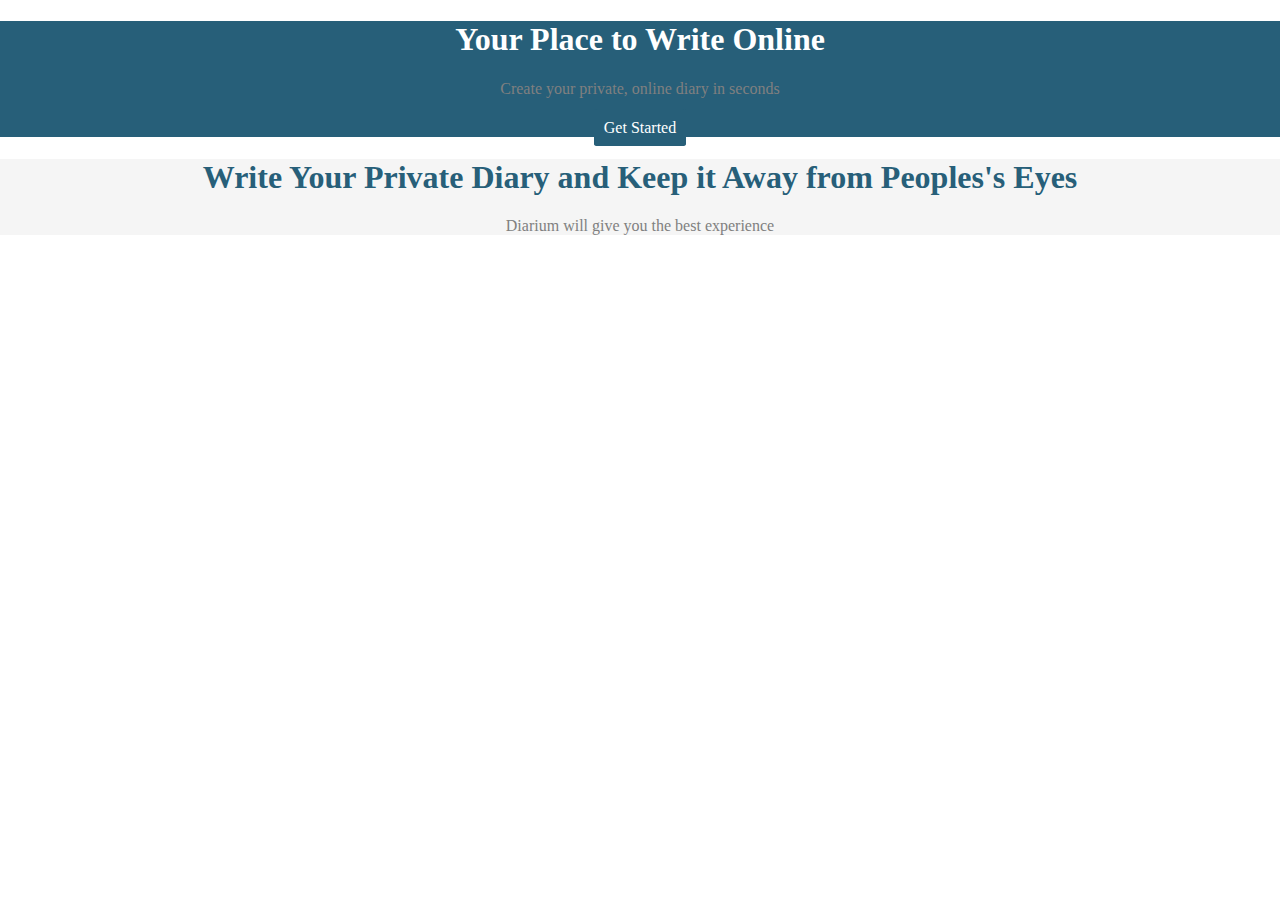
<file: UI/index.html>
<!DOCTYPE html>
<html lang = "en">
    <head>
        <meta charset="utf-8">
        <meta name="viewpoint" content="width=device-width, initial-scale=1.0">
        <meta http-equiv="X-UA compatible" content="ie-edge">
        <title>Diarium</title>
        <link rel="stylesheet" type="text/css" href="assets/css/styles.css" >

    </head>
    <body>
   
        <div class="container1">
            <h1>Your Place to Write Online</h1>
            <h4>Create your private, online diary in seconds</h4>
            <a href="login.html" class="btn">Get Started</a>
        </div>
        <div class="container2">
            <h1>Write Your Private Diary and Keep it Away from Peoples's Eyes</h1>
            <h4>Diarium will give you the best experience</h4>
            
        </div>
    </body>
</html>
</file>
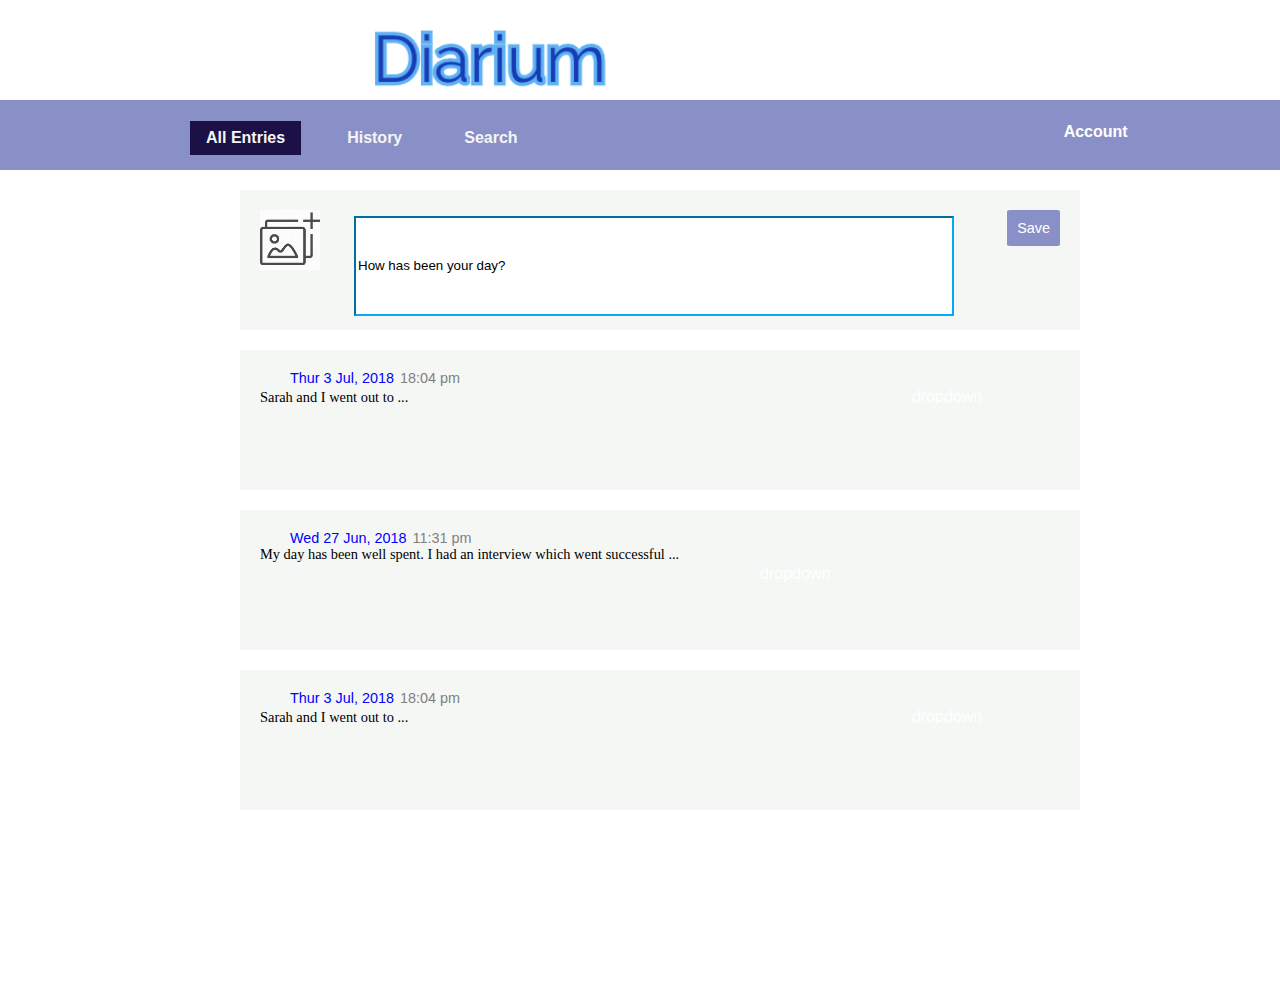
<file: UI/all_entries.html>
</html><!DOCTYPE html>
<html lang = "en">
    <head>
        <meta charset="utf-8">
        <meta name="viewpoint" content="width=device-width, initial-scale=1.0">
        <meta http-equiv="X-UA compatible" content="ie-edge">
        <title>Diarium</title>
        <link rel="stylesheet" type="text/css" href="assets/css/styles.css" />

    </head>
    <body style="overflow-y: scroll;">
        
    <div class="box3">
        <div class="header--one">
          <ul class="head1"> 
         <li> <a href="index.html"> <img src="assets/images/diary.png" alt="Diarium logo"></a></li>
           <li> <ul class="header--one--notifywithname">
                <li>
                    <span class="text--greeting--grey">Hello,</span>
                    <span class="text--primary">Robinah</span>
                  </li>
                <!-- I need to put a dropdown here--
                <li>
                  <a href="#" class="notification">
                    2 new msg</a>
                </li>-->
            </ul></li>
          </ul>
        </div>
      <div class="header--two">
                <ul class="navigator">
                        <li>
                          <a href="all_entries.html" class="active">
                          All Entries</a>
                        </li>
                        <li>
                          <a href="history.html" class="">
                           History
                            </a>
                        </li>
                        <li>
                          <a href="search
                          .html" class="passengers">
                           Search
                         </a>
                        </li>
                        <div class="dropdown">
                            <p class="dropbtn">Account</p>
                              <div class="dropdown-content">
                                <a href="logout.html">Logout</a>
                                <a href="settings.html">Settings</a>
                        </div>
                        </div> 
                     </ul>
       </div>
       <div class="content-main">
        
        
        <div class="content1"><img src="assets/images/gallery.png"alt="attach gallery">
          <span style="color: blue;padding-left: 30">
            <input type="text" value="How has been your day?" name="entry"
            class="content_input">
          </span>
<a href="#" class="btn" style=" background-color: #8990c7; float: right;">Save</a>
     </div>
      
     <div class="content1"><span style="color: blue;padding-left: 30">Thur 3 Jul, 2018 </span><span style="color: grey; padding-left: 2;">18:04 pm</span><br>
              
      <span class="diary_entry">Sarah and I went out to  ... </span>
      <span><div class="dropdown">
        <p class="dropbtn">dropdown</p>
          <div class="dropdown-content">
            <a href="logout.html">Edit</a>
            <a href="settings.html">Delete</a>
    </div>
    </div>
   </span>
              
            </div>
            <div class="content1"><span style="color: blue;padding-left: 30">Wed 27 Jun, 2018 </span>
              <span style="color: grey; padding-left: 2;">11:31 pm</span><br>
              
              <span class="diary_entry">My day has been well spent. I had an interview which went successful ... </span>
                <span><div class="dropdown">
                  <p class="dropbtn">dropdown</p>
                    <div class="dropdown-content">
                      <a href="logout.html">Edit</a>
                      <a href="settings.html">Delete</a>
              </div>
              </div> 
              </span>
                     
              
                    </div>
               
                    <div class="content1"><span style="color: blue;padding-left: 30">Thur 3 Jul, 2018 </span><span style="color: grey; padding-left: 2;">18:04 pm</span><br>
              
                      <span class="diary_entry">Sarah and I went out to  ... </span>
                      <span><div class="dropdown">
                        <p class="dropbtn">dropdown</p>
                          <div class="dropdown-content">
                            <a href="logout.html">Edit</a>
                            <a href="settings.html">Delete</a>
                    </div>
                    </div>
                   </span>
                              
                            </div>
       </div>
                
 </div>       
    </body>
</html>
</file>
<file: UI/assets/css/styles.css>
html, body {
    margin: 0;
    padding: 0
    overflow: hidden;
}

/* body{
    /* background-position: center;
    background-repeat: no-repeat; */
    /* background-size: cover;
    display: table; */
    /* font-family: montserrat;
    position: overflow;
   overflow: hidden; */
} */
.container{
    width: 600px;
    margin-left: 400px;
    margin-top: 200px;
}
.container1{
    height: 800;
    color: white;
    background-color: #275f79;
    width: 1800;
    margin-top: 00px;
    text-align: center;
    padding: 300;
}
.container2{
    height: 400;
    color: #275f79;
    background-color: whitesmoke;
    width: 1800;
    text-align: center;
}
h2{
    color: grey;
    font: roboto;
}

h4{
    color: grey;
    font-family: cursive;
    font-weight: 400;
}
.btn-start{
border: none;
height: 300;
width: 600;
padding: 20;
color: #275f79;
background-color: white;
text-align: center;
cursor: pointer;
border-radius: 10%;
font-family: Cambria, Cochin, Georgia, Times, 'Times New Roman', serif;
font-weight: 500;

}
.btn {
    background: transparent;
    border: none;
    outline: none;
    color: #fff;
    background: #275f79;
    padding: 10px;
    cursor: pointer;
    border-radius: 5%;
}
.btn1{
    color: #275f79;
    background-color: white;
    padding: 2;
}
a:link {
    color: white;
    
    text-decoration: none;
}

a:visited {
    color: white;
    background-color: #275f79;
    text-decoration: none;
    font-family: -apple-system, BlinkMacSystemFont, 'Segoe UI', Roboto, Oxygen, Ubuntu, Cantarell, 'Open Sans', 'Helvetica Neue', sans-serif;
}

a:hover {
    color:white;
    font-family: -apple-system, BlinkMacSystemFont, 'Segoe UI', Roboto, Oxygen, Ubuntu, Cantarell, 'Open Sans', 'Helvetica Neue', sans-serif;
    text-decoration: none;
}

a:active {
    color: white;
    background-color: transparent;
    text-decoration: none;
}
.nav{
    position: fixed;
    top:0;
    left: 0;
    margin: 0;
    padding: 0;
    width: 100;
    height: 80;
    border-bottom: 1px solid rgb(255,255,255,0.5);
}

.box{
    position: relative;
    margin-top: 250px;
    top: 50%;
    left: 50%;
    transform: translate(-50%,-50%);
    width: 420px;
    height: 400px;
    padding: 40px;
    background-color: rgb(17, 17, 12);
    box-sizing: border-box;
    box-shadow: 0 15px 25px rgb(0,0,0,5);
    /*border-radius: 10%;*/
    opacity: 0.9;
    filter: alpha(opacity=50);
}

.box h2{
    margin: 0,0,30px;
    padding: 0;
    color: #fff;
    text-align: center;
}
.box .inputbox{
    position: relative;
}

.box .inputbox input
{
width: 100%;
padding: 10px 0;
font-size: 16px;
letter-spacing: 1px;
color: #fff;
margin-bottom: 30px;
border: none;
border-bottom: 1px solid #fff;
outline: none;
background: transparent;

}
.box .inputbox label{
    position: absolute;
    top:0;
    left: 0;
    padding: 10px 0;
    font-size: 16px;
    color: #fff;
    pointer-events: none;
    transition: .8s;
}
.box .inputbox input:focus ~ label,
.box .inputbox input:valid ~ label{
    top: -18px;
    left: 0;
    color: #03a9f4;
    font-size: 12px;
}
.box input[type="submit"]{
    background: transparent;
    border: none;
    outline: none;
    color: #fff;
    background: #03a9f4;
    padding: 10px 20px;
    cursor: pointer;
    border-radius: 5%;
     
}
.header{
    position: fixed;
    width: 100%;
    height:100px;
    background: #03a9f4;
    top: 0;
    left: 0;
    color: white;
    z-index: 7;
    font-family: verdana;
}
#img1{
    left: 100px;
    height: 20px;
    width: 110px;}
   
.box2{
    position: center;
    margin-left: 670px;
    margin-top: 325px;
    top: 50%;
    left: 50%;
    transform: translate(-50%,-50%);
    width: 1100px;
    height: 620px;
    padding: 40px;
    background-color: white;
    box-sizing: border-box;
    box-shadow: 0 15px 25px rgb(0,0,0,5);
    border-radius: 2px;
    opacity: 0.9;
    filter: alpha(opacity=50);
}
#asider{
    /*top: 40px;*/
    left: 700px;
    margin-bottom: 400px;
    width: 450px;
    height: 550px;
    float: right;
   color: #2828a5;
   font-family:Arial, Sans-Serif;
   font-size:18px;
    background-color: #8990c7;
    padding-left: 30px;
}
.namebox{
    width: 400px;
    height:50px;
    border-radius: 10px/10px;
    background: white;
    padding: 10px;
    font-size: 20px;
}
.logo{
    float: left;
    color: #ffffff;
    font-size: 22px;
    line-height: 80px;
    padding: 0 6cm;

}

.header {
position: absolute;
top: 50%;
left: 50%
transform: translate(-50%, -50%);
text-align: center;
}
.nav {
        background-color: green;;
        overflow: hidden;
    }
    .nav a {
       float: left;
        color: #f2f2f2;
        text-align: center;
        padding: 14px 16px;
        text-decoration: none;
        font-size: 20px;
    }
    .nav a:hover {
        background-color: #ddd;
       color: black;
    }
.header h1{
    color: #fff;
    font-size: 46px;
    font-weight: 400;
    margin-bottom: 8px;
}

.header p{
    color: #fff;
    font-size: 24px;
    font-weight: lighter;
}
.header button {
    color: #fff;
    background: #009f8b;
    padding: 18px 38px;
    border: none;
    font-size: 14px;
}

.box3 {
width: 1370;
height: 1000px;
background-color: white;
}

.header--one{
    height: 100;
    margin-top: 0;
    background-color: white;
    padding: 0 150 0 150;
    
}
.head1{
    list-style: none;
    text-decoration-line: none;
    display: flex;
}
.header--one--notifywithname{
    padding: 30 120 0 750;
    list-style: none;
   
    display: flex;
    text-decoration-line: none;
}
.text--greeting--grey{
    color: grey;
}
.text--primary{
    color: #8990c7;
}
.notification{
    color: #2218a7;
}
.header--one--notifywithname>li {
    padding-top: 2px;
    font-family:'book antiqua';
    
  }
.header--two{
    background-color: #8990c7;
    height: 50;
    padding-left: 150;
    padding-right: 150;
    padding-top:5px;
    padding-bottom: 15px;
}
.navigator{
    list-style: none;
    text-decoration-line: none;
    font-weight: 600;
    font-family: -apple-system, BlinkMacSystemFont, 'Segoe UI', Roboto, Oxygen, Ubuntu, Cantarell, 'Open Sans', 'Helvetica Neue', sans-serif;
    padding-bottom: 40;

}
.navigator> ul{
    list-style-type: none;
    margin: 0;
    padding: 0;
    width: 200px;
    background-color: #f1f1f1;
    border: 1px solid #555;
    border-radius: 20%;
}
.navigator> li a{
    display: inline-block;
    color: whitesmoke;
    padding: 8px 16px;
    text-decoration: none;
    text-align: center;
    float:left;
    margin-right: 30px;
}
.navigator> a{
    display: block;
    padding: 8px;
}
.navigator> li a:hover{
    background-color: #555;
    color: white;
}
.navigator> li:last-child{
    border-bottom: none;
}
.content-main{
    margin: 0 130 0 130;
    background-color: white;
    height: 700;
      
}
.content-main img{
    width: 60px;
height: 60px;
border-radius: 30;

}
.active {
    background-color: rgb(27, 17, 70);
    color: white;
}
.dropbtn {
    background-color: ##788678;
    color: white;
    margin: 2 16 2 500;
    font-size: 16px;
    border: none;
}

/* The container <div> - needed to position the dropdown content */
.dropdown {
    position: relative;
    display: inline-block;
}

/* Dropdown Content (Hidden by Default) */
.dropdown-content {
    display: none;
    position: absolute;
    background-color: #f1f1f1;
    min-width: 160px;
    box-shadow: 0px 8px 16px 0px rgba(0,0,0,0.2);
    z-index: 1;
}

/* Links inside the dropdown */
.dropdown-content a {
    color: black;
    padding: 12px 16px;
    text-decoration: none;
    display: block;
}

/* Change color of dropdown links on hover */
.dropdown-content a:hover {background-color: #ddd;}

/* Show the dropdown menu on hover */
.dropdown:hover .dropdown-content {display: block;}

/* Change the background color of the dropdown button when the dropdown content is shown */
.dropdown:hover .dropbtn {
    /* background-color: #788678; */

}

.content1{
    margin: 20px;
    height: 100;
    width: 800;
    margin-left: 110;
    background-color: rgb(245, 247, 245);
    padding: 20px;
    text-align: left;
    font-family: -apple-system, BlinkMacSystemFont, 'Segoe UI', Roboto, Oxygen, Ubuntu, Cantarell, 'Open Sans', 'Helvetica Neue', sans-serif;
    font-weight: 400;
    font-size: 90%;
}

.viewer{
text-align: right;
font-family: 'Franklin Gothic Medium', 'Arial Narrow', Arial, sans-serif;
background: transparent;
border: none;
outline: none;
color: #fff;
background: #03a9f4;
padding: 10px;
cursor: pointer;
border-radius: 5%;
margin-right: 200;
margin-top: 10;
float: right;
}
.logout{
    position: relative;
    top: 50%;
    left: 50%;
    transform: translate(-50%,-50%);
    width: 420px;
    height: 500px;
    padding: 40px;
    background-color: rgb(17, 17, 12);
    box-sizing: border-box;
    box-shadow: 0 15px 25px rgb(0,0,0,5);
    /*border-radius: 10%;*/
    opacity: 0.9;
    filter: alpha(opacity=50);
}
.ride-table{
    width: 500;
    height: 390px;
    background-color: white;
    margin: 5 100 auto 400;
    border-style: solid;
    border-color: #03a9f4;
    padding-top: 5;
}
.thead{
    text-align: left;
    padding-left: 60;
    padding-top: 15;
    color: rgb(27, 17, 70);
}
.tdata{
    text-align: left;
    length: 400;
    padding-left: 10px;
    border-color: #8990c7;
    padding-bottom: 10px;
}
.view-expand{
    background-color: rgb(245, 247, 245);
    width: 400;
    height:300;
    text-align: center;
    margin:50 50 auto 400;
    padding-left:30;
    padding-top: 50;
    font-family: -apple-system, BlinkMacSystemFont, 'Segoe UI', Roboto, Oxygen, Ubuntu, Cantarell, 'Open Sans', 'Helvetica Neue', sans-serif;
    font-weight:600;
    size: 120%;
    color: #8990c7;
}
.word{
    color: #2218a7;
    font-family: 'Segoe UI', Tahoma, Geneva, Verdana, sans-serif;
}
.view-expand img{
padding-left: 0;
width: 120px;
height: 120px;
border-radius: 30;
opacity: 06;
}
.content_input{
    width: 600;
    height: 100;
    border-color: #03a9f4;
    background-color:white;

}
.diary_entry{
    font: green;
    font-family: cursive;
}
</file>
